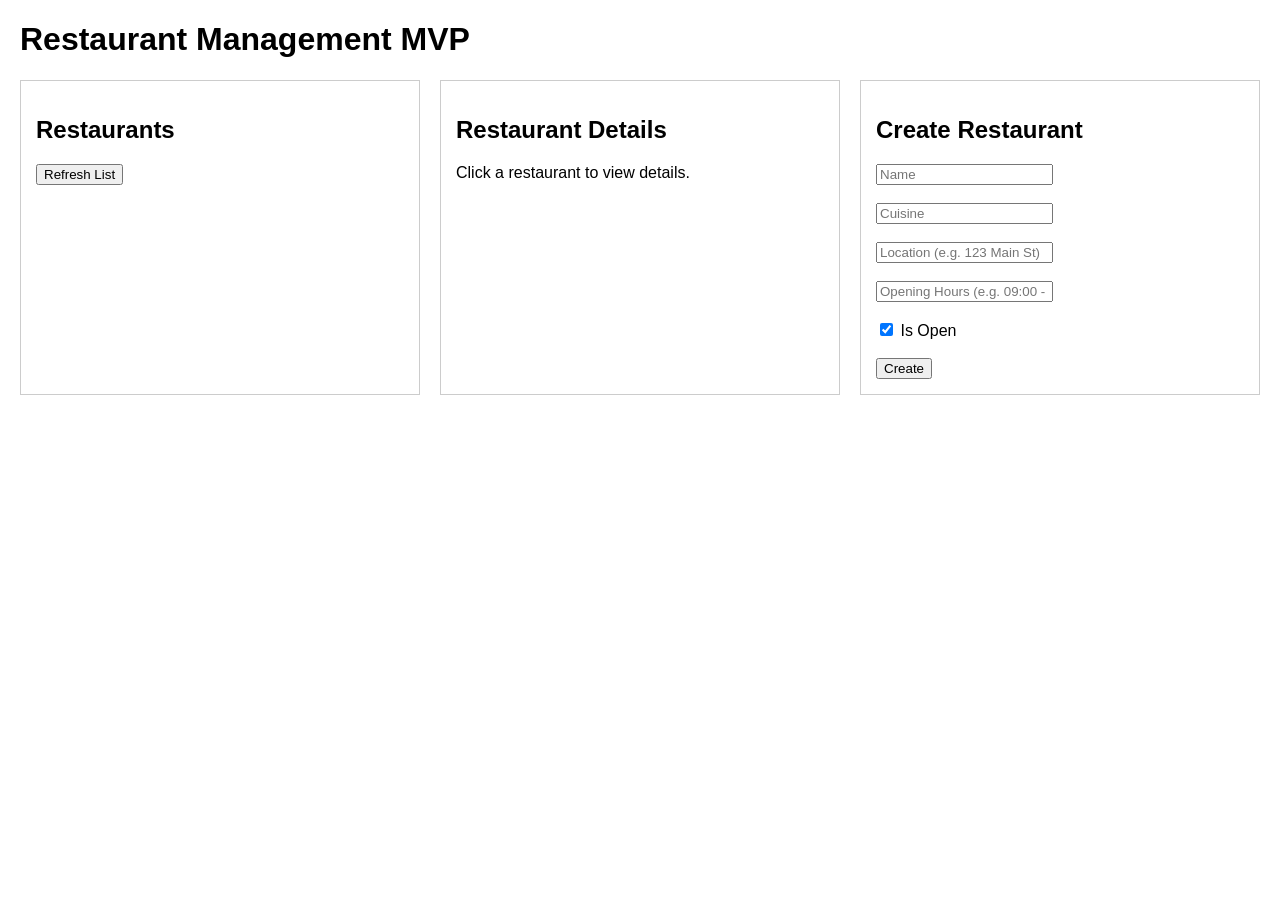
<file: index.html>
<!DOCTYPE html>
<html lang="en">
<head>
    <meta charset="UTF-8">
    <title>Restaurant Manager - MVP</title>
    <style>
        body { font-family: Arial, sans-serif; margin: 20px; }
        .container { display: flex; gap: 20px; }
        .panel { flex: 1; border: 1px solid #ccc; padding: 15px; }
        ul { list-style-type: none; padding: 0; }
        li { margin-bottom: 10px; cursor: pointer; color: blue; }
        li:hover { text-decoration: underline; }
    </style>
</head>
<body>

    <h1>Restaurant Management MVP</h1>

    <div class="container">
        <!-- Panel 1: View Restaurants -->
        <div class="panel">
            <h2>Restaurants</h2>
            <button onclick="loadRestaurants()">Refresh List</button>
            <ul id="restaurant-list"></ul>
        </div>

        <!-- Panel 2: Restaurant Details & Update Form -->
        <div class="panel">
            <h2>Restaurant Details</h2>
            <div id="restaurant-details">Click a restaurant to view details.</div>
            
            <div id="update-section" style="margin-top: 20px; display: none;">
                <h3>Update Restaurant</h3>
                <form id="update-form" onsubmit="updateRestaurant(event)">
                    <input type="hidden" id="update-id">
                    <input type="text" id="update-name" placeholder="Name" required><br><br>
                    <input type="text" id="update-cuisine" placeholder="Cuisine" required><br><br>
                    <input type="text" id="update-location" placeholder="Location" required><br><br>
                    <input type="text" id="update-opening_hours" placeholder="Opening Hours" required><br><br>
                    <label>
                        <input type="checkbox" id="update-isOpen"> Is Open
                    </label><br><br>
                    <button type="submit">Save Changes</button>
                </form>
            </div>
        </div>

        <!-- Panel 3: Create Restaurant -->
        <div class="panel">
            <h2>Create Restaurant</h2>
            <form id="create-form" onsubmit="createRestaurant(event)">
                <input type="text" id="name" placeholder="Name" required><br><br>
                <input type="text" id="cuisine" placeholder="Cuisine" required><br><br>
                <input type="text" id="location" placeholder="Location (e.g. 123 Main St)" required><br><br>
                <input type="text" id="opening_hours" placeholder="Opening Hours (e.g. 09:00 - 22:00)" required><br><br>
                <label>
                    <input type="checkbox" id="isOpen" checked> Is Open
                </label><br><br>
                <button type="submit">Create</button>
            </form>
        </div>
    </div>

    <script>
        const API_URL = "http://localhost:8000";
        let currentSelectedId = null;

        // 1. View all restaurants
        async function loadRestaurants() {
            try {
                const response = await fetch(`${API_URL}/restaurants`);
                const data = await response.json();
                
                const restaurants = Array.isArray(data) ? data : (data.restaurants || data.data || []);
                
                const listEl = document.getElementById("restaurant-list");
                listEl.innerHTML = "";
                
                if (restaurants.length === 0) {
                    listEl.innerHTML = "<li>No restaurants found.</li>";
                    return;
                }

                restaurants.forEach(r => {
                    const li = document.createElement("li");
                    li.textContent = `${r.name} (${r.cuisine || 'General'})`;
                    li.onclick = () => loadRestaurantDetails(r.id);
                    listEl.appendChild(li);
                });
            } catch (err) {
                console.error("Error loading restaurants:", err);
            }
        }

        // 2. View restaurant details & populate update form
        async function loadRestaurantDetails(id) {
            currentSelectedId = id;
            try {
                const response = await fetch(`${API_URL}/restaurant/${id}`);
                const r = await response.json();
                
                let html = `<h3>${r.name}</h3><p>ID: ${r.id}</p><p>Location: ${r.location}</p><p>Cuisine: ${r.cuisine}</p><p>Hours: ${r.opening_hours}</p><p>Status: ${r.isOpen ? 'Open' : 'Closed'}</p>`;
                
                document.getElementById("restaurant-details").innerHTML = html;

                // Populate update form fields
                document.getElementById("update-id").value = r.id;
                document.getElementById("update-name").value = r.name;
                document.getElementById("update-cuisine").value = r.cuisine;
                document.getElementById("update-location").value = r.location;
                document.getElementById("update-opening_hours").value = r.opening_hours;
                document.getElementById("update-isOpen").checked = r.isOpen;

                // Make update section visible
                document.getElementById("update-section").style.display = "block";
            } catch (err) {
                console.error("Error loading details:", err);
            }
        }

        // 3. Create a restaurant
        async function createRestaurant(event) {
            event.preventDefault();
            const name = document.getElementById("name").value;
            const cuisine = document.getElementById("cuisine").value;
            const location = document.getElementById("location").value;
            const opening_hours = document.getElementById("opening_hours").value;
            const isOpen = document.getElementById("isOpen").checked;

            try {
                const response = await fetch(`${API_URL}/restaurant`, {
                    method: "POST",
                    headers: { "Content-Type": "application/json" },
                    body: JSON.stringify({ name, cuisine, location, opening_hours, isOpen })
                });
                if (response.ok) {
                    document.getElementById("create-form").reset();
                    loadRestaurants();
                } else {
                    const errorData = await response.json();
                    console.error("Validation Error:", errorData);
                    alert("Failed to create restaurant.");
                }
            } catch (err) {
                console.error("Error creating restaurant:", err);
            }
        }

        // 4. Update a restaurant
        async function updateRestaurant(event) {
            event.preventDefault();
            if (!currentSelectedId) return;

            const payload = {
                name: document.getElementById("update-name").value,
                cuisine: document.getElementById("update-cuisine").value,
                location: document.getElementById("update-location").value,
                opening_hours: document.getElementById("update-opening_hours").value,
                isOpen: document.getElementById("update-isOpen").checked
            };

            try {
                const response = await fetch(`${API_URL}/restaurant/${currentSelectedId}`, {
                    method: "PUT",
                    headers: { "Content-Type": "application/json" },
                    body: JSON.stringify(payload)
                });

                if (response.ok) {
                    alert("Restaurant updated successfully!");
                    loadRestaurants();
                    loadRestaurantDetails(currentSelectedId);
                } else {
                    const errorData = await response.json();
                    console.error("Update Error:", errorData);
                    alert("Failed to update restaurant.");
                }
            } catch (err) {
                console.error("Error updating restaurant:", err);
            }
        }

        // Load list on initial page load
        loadRestaurants();
    </script>
</body>
</html>
</file>
